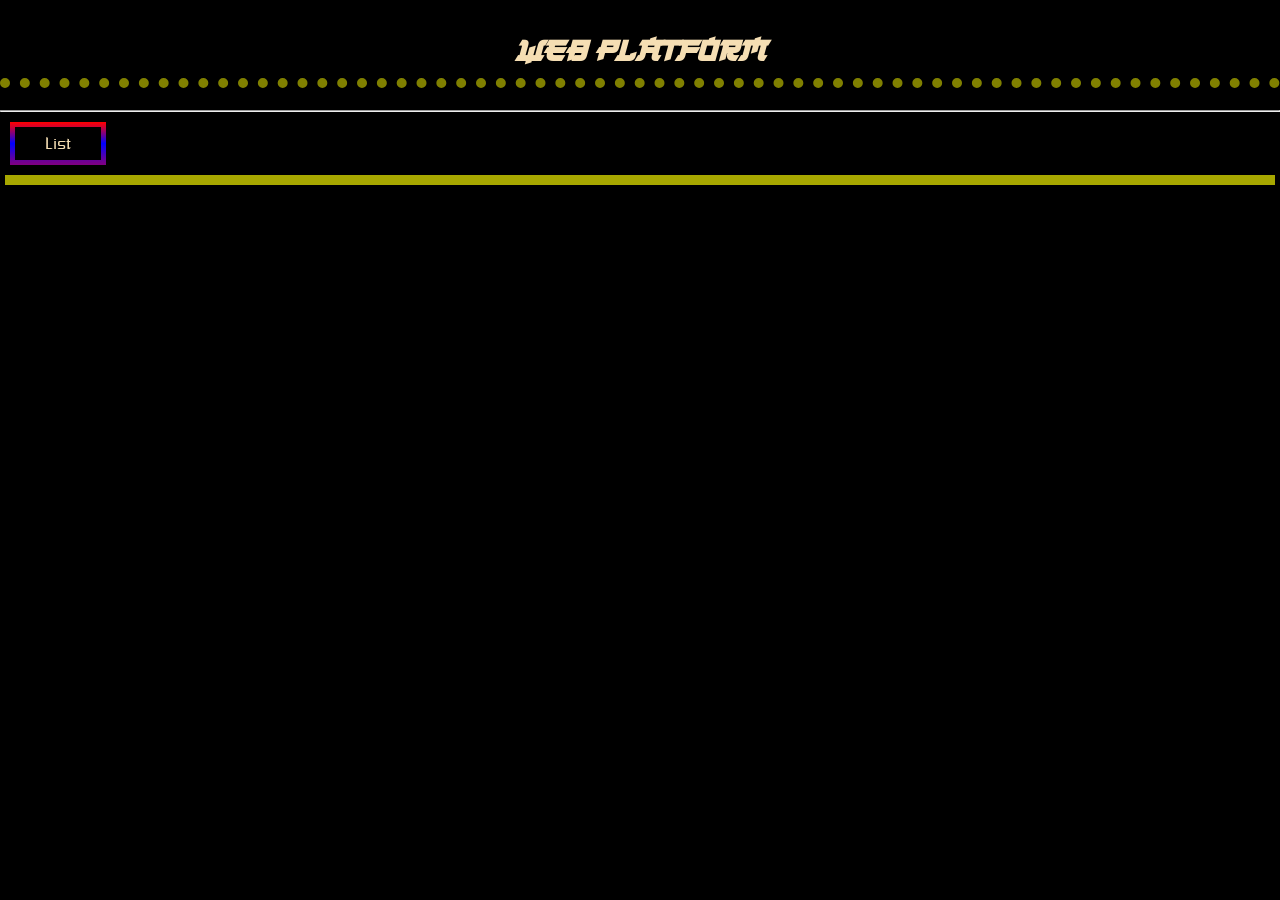
<file: pages/Web platform.html>
<!DOCTYPE html>
<html translate="no" lang="en">
<head>
    <link rel="stylesheet" href="../styles/defult.css">
    <meta charset="UTF-8">
    <meta name="viewport" content="width=device-width, initial-scale=1.0">
    <title>My favourite itch.io tags Games</title>
</head>
<body>
    <!-- <h1 class="titi">My favourite itch.io tags</h1>
    <hr>
     -->
    <div class="pause-container pause-active" id="PauseMenu">
        <!-- <div class="pause-menu">
            <a href="" class="button">Back to menu</a>
            <a href="" class="button">Back to main menu</a>
            <button type="button" onclick="pausingOp()" class="pause-button back" id="PauseMenuButton">get Back</button>
        </div> -->
    </div>
    <h1 class="tag-caption" style="text-align:center;">Web platform</h1>
    <hr>
    <div class="button-grid-list" id="button_gridList">
        <button type="button" id="gridList">
            
        </button>
    </div>
    <div class="list-grid-gallery">
    <div class="grid-gallery" id="gridGallery">
    </div>
    <div class="list-gallery" id="listGallery">
        <div class="col-list" id="colList">
            <ol id="orderingPos">
               
            </ol>
        </div>
    </div>
    </div>
</body>
<script src="../scripts/defa.js"></script>
<script src="../scripts/gridList.js"></script>
<script src="../scripts/create_grid.js"></script>
<script src="../scripts/tags.js"></script>
<script>
    gridMaker(tags,"https://itch.io/games/free/platform-web/",'Web platform',namba++);
</script>
</html>
</file>
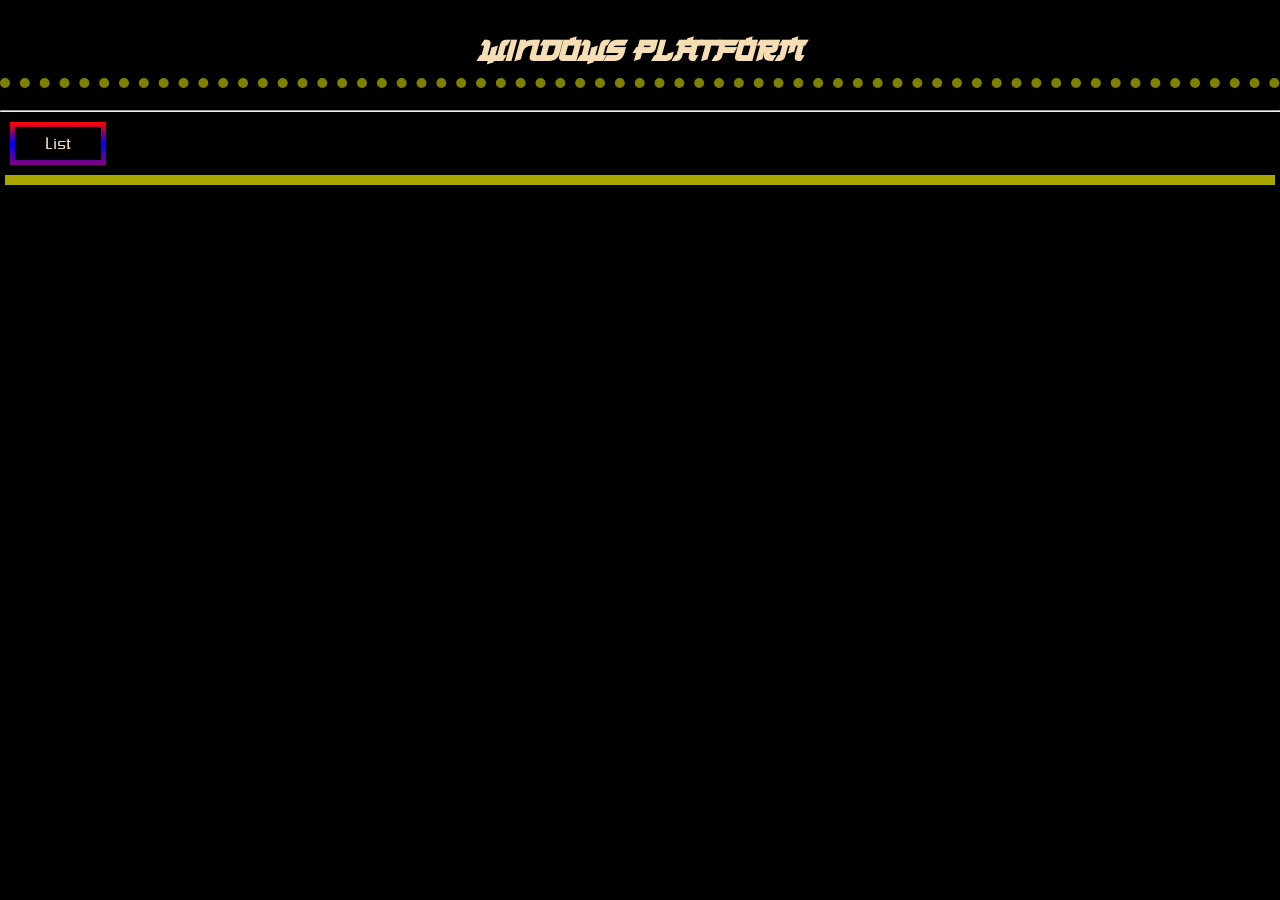
<file: pages/Windows platform.html>
<!DOCTYPE html>
<html translate="no" lang="en">
<head>
    <link rel="stylesheet" href="../styles/defult.css">
    <meta charset="UTF-8">
    <meta name="viewport" content="width=device-width, initial-scale=1.0">
    <title>My favourite itch.io tags Games</title>
</head>
<body>
        <button type="button" onclick="pausingOp()" class="pause-button" id="PauseMenuButton">Pause</button>
    <div class="pause-container pause-active" id="PauseMenu">
        <!-- <div class="pause-menu">
            <a href="" class="button">Back to menu</a>
            <a href="" class="button">Back to main menu</a>
            <button type="button" onclick="pausingOp()" class="pause-button back" id="PauseMenuButton">get Back</button>
        </div> -->
    </div>
    <h1 class="tag-caption" style="text-align:center;">windows platform</h1>
    <hr>
    <div class="button-grid-list" id="button_gridList">
        <button type="button" id="gridList">
            
        </button>
    </div>
    <div class="list-grid-gallery">
    <div class="grid-gallery" id="gridGallery">
    </div>
    <div class="list-gallery" id="listGallery">
        <div class="col-list" id="colList">
            <ol id="orderingPos">
                
            </ol>
        </div>
    </div>
    </div>
</body>
<script src="../scripts/defa.js"></script>
<script src="../scripts/gridList.js"></script>
<script src="../scripts/create_grid.js"></script>
<script src="../scripts/tags.js"></script>
<script>
   
    gridMaker(tags,"https://itch.io/games/free/platform-windows/",'Windows platform',namba++);

</script>
</html>
</file>
<file: styles/defult.css>
@font-face {
    font-family: OxaniumRe;
    src: url("Fonts/Oxanium-Regular.ttf");
}
@font-face {
    font-family: JP2020;
    src: url("Fonts/JAPANESE_2020\ ITALIC.ttf");
}
@font-face {
    font-family: main-titi;
    src: url("Fonts/Critical-Mass-LDR_0.ttf");
}
@font-face {
    font-family: em-titi;
    src: url("Fonts/emad-jannat-regular_0.ttf");
}
:root{
    --neon-conic:conic-gradient(red,magenta,purple,blue);
}
body
{
    background: #000;
    margin: 0;
    padding: 0;
    box-sizing: border-box;
    /* animation: showMeMyPage 250ms linear; */
}
/* @keyframes showMeMyPage {
    from{
        transform: scale(0);
        
    }
    to{
        transform: scale(1);
    }
} */
.tag-gallery{
    display: grid;
    grid-template-columns: repeat(auto-fill,150px);
    grid-auto-rows: calc(100px + 50px);
    grid-gap: 20px;
    justify-content: center;
    padding: 10px;
    background-color:rgba(0, 128, 0, 0.472);
    width: 90%;
    margin: 10px auto;   
    height: 320px;
    overflow-y: scroll;         
}
.tag-grid img{
    width: 100%;
    height: auto;
    display: block;
    /* margin: 0 10px; */
    overflow: hidden;
}
.tag-grid{
    position: relative;
    overflow: hidden;
}
.tag-grid span{
    position: absolute;
    top: 0;
    background-color: rgba(0, 0, 0, 0.924);
    padding: 10px;
    display: block;
    opacity: 0;
    transition: 250sm linear;
    text-align: center;
    line-height: 100%;
    text-shadow: 0 0 10px white,0 0 20px white,0 0 30px white;
    font-family: OxaniumRe;
    color: white;
    animation: textGlowing 1000ms linear infinite;
}
.tag-grid span::before{
    content: '';
    position:absolute;
    border-color: black;
    top: 0;
    left: 50%;
    transform: translateX(-50%);
    rotate: 40deg;
    border-width: 10px;
    border-top-color: transparent;
}
.tag-gallery .tag-grid:hover a span{
    opacity: 1;
    left:0;
}
.tag-caption{
    /* margin: 40px 0 0 0; */
    border-bottom: 10px olive dotted;
    color: wheat;
    padding: 10px;
    font-family: JP2020;
}
.grid-gallery{
    background: rgba(100%, 100%, 0%, 0.65524);
    position: relative;
    padding: 5px;
    margin: 5px;
}
.list-grid-gallery{
    max-height: 370px;
}
.main-tag{
    background: rgba(100%, 0%, 0%, 0.65524);
    /* position: absolute; */
    width: 97%;
    margin: 2px auto;
    padding: 5px;
}
div.tag-grid a img:hover{
    transform: scale(2);
    transition: 100ms all linear;
}
div.tab-fath{
    /* position: absolute; */
    text-align: center;
    /* background-color: black; */
    /* position: sticky;
    top: 0;
    z-index: 1111111; */
}
.div-tit{
    width: 100%;
    height: 100%;
}
.active-tab{
    background-color: red !important;
    box-shadow: 0 0 10px 1px rgb(100%, 0%, 0%),
                0 0 15px 1px rgb(100%, 0%, 0%),
                0 0 20px 1px rgb(100%, 0%, 0%),
                0 0 25px 1px rgb(100%, 0%, 0%),
                0 0 30px 1px rgb(100%, 0%, 0%);
    text-shadow: 0 0 10px #ff0,0 0 15px #ff0, 0 0 20px #ff0;
    animation: routing 4000ms linear infinite;
}
#gridList{
    outline: none;
    background: transparent;
    border: 5px groove red;
    border-image-source: linear-gradient(red,blue,purple);
    /* border-image-width: 100%; */
    border-image-slice:4;
    border-image-repeat: stretch;
    /* border-image-outset: 100%; */
    font-family: em-titi;    
    font-size: 16px;
    cursor: pointer;
    font-family: em-titi;
    position: relative;
    /* background-color: black; */
    display: block;
    padding: 5px 30px;
    margin: 10px;
    color: wheat;
    text-align: center;
}
#gridList:before{
    position: absolute;
    content: '';
    width: calc(100% + 10%);
    height: calc(100% + 10%);
    inset: 50%;
    transform: translate(-50%,-50%);
    z-index: -111111;
    animation: routing 1000ms linear infinite;
    filter: blur(7px);
}
#gridList:hover{
    color:black;
    text-shadow: 0 0 10px rgb(100%, 0%, 0%),
                 0 0 20px rgb(100%, 0%, 0%),
                 0 0 30px rgb(100%, 0%, 0%),
                 0 0 40px rgb(100%, 0%, 0%),
                 0 0 50px rgb(100%, 0%, 0%);
}
#gridList:hover::before{
    background: linear-gradient(red,yellow,green,magenta,blue,cyan);
}
@keyframes routing {
    0%,100%{
        filter: hue-rotate(0deg);
    }
    50%{
        filter: hue-rotate(360deg);
    }

}
@keyframes textGlowing {
    0%{
        text-shadow: 
                    0 0 10px rgb(100%, 0%, 0%),
                    0 0 20px rgb(100%, 0%, 0%),
                    0 0 30px rgb(100%, 0%, 0%),
                    0 0 40px rgb(100%, 0%, 0%),
                    0 0 50px rgb(100%, 0%, 0%);
    }
    20%{
        text-shadow: 
                    0 0 10px rgb(100%, 100%, 0%),
                    0 0 20px rgb(100%, 100%, 0%),
                    0 0 30px rgb(100%, 100%, 0%),
                    0 0 40px rgb(100%, 100%, 0%),
                    0 0 50px rgb(100%, 100%, 0%);
    }
    40%{
        text-shadow: 
                    0 0 10px rgb(0%, 100%, 0%),
                    0 0 20px rgb(0%, 100%, 0%),
                    0 0 30px rgb(0%, 100%, 0%),
                    0 0 40px rgb(0%, 100%, 0%),
                    0 0 50px rgb(0%, 100%, 0%);
    }
    60%{
        text-shadow: 
                    0 0 10px rgb(0%, 100%, 100%),
                    0 0 20px rgb(0%, 100%, 100%),
                    0 0 30px rgb(0%, 100%, 100%),
                    0 0 40px rgb(0%, 100%, 100%),
                    0 0 50px rgb(0%, 100%, 100%);
    }
    80%{
        text-shadow: 
                    0 0 10px rgb(0%, 0%, 100%),
                    0 0 20px rgb(0%, 0%, 100%),
                    0 0 30px rgb(0%, 0%, 100%),
                    0 0 40px rgb(0%, 0%, 100%),
                    0 0 50px rgb(0%, 0%, 100%);
    }
    100%{
        text-shadow: 
                    0 0 10px rgb(100%, 0%, 100%),
                    0 0 20px rgb(100%, 0%, 100%),
                    0 0 30px rgb(100%, 0%, 100%),
                    0 0 40px rgb(100%, 0%, 100%),
                    0 0 50px rgb(100%, 0%, 100%);
    }
}
/* @keyframes imgGlowing {
    0%{
        box-shadow:0 0 100px rgb(100%, 0%, 0%);
    }
    20%{
        box-shadow:0 0 100px rgb(100%, 100%, 0%);
    }
    40%{
        box-shadow:0 0 100px rgb(0%, 100%, 0%);
    }
    60%{
       filter:drop-shadow(0 0 100px rgb(0%, 100%, 100%));
    }
    80%{
        filter:drop-shadow(0 0 100px rgb(0%, 0%, 100%));
    }
    100%{
        filter:drop-shadow(0 0 100px rgb(100%, 0%, 100%));
    }
} */
.grid-list-togg,.pause-active{
    display: none;
}
.list-gallery{
    background-color: red;
}
.col-list{
    background-color: aquamarine;
    padding: 1px;
    height: 370px;
    overflow-y: scroll;
}.col-list ol{
    list-style-position: inside;
}
.col-list li a{
font-family: em-titi;
        /* font-size: 12px; */
        line-height: 1.5;        
        /* margin: 5px 0; */
}
.pause-container {
    position: fixed;
    z-index: 100000;
    background-color: rgba(0,0,0,0.7567346);
    height: 100%;
    width: 100%;
    top: 0;
}
.pause-container .pause-menu {
    position: absolute;
    top: 50%;
    left: 50%;
    transform: translate(-50%,-50%);
    inset: 50%;
    width: 100%;
    text-align: center;
}
.pause-container .pause-menu a.button {
    display: block;
    padding: 10px;
    background: red;
    color: black;
    text-decoration: none;
    margin: 10px auto;
    max-width: 80%;
    text-align: center;
    transition: 250ms linear;
    font-family: main-titi;
    font-size: .678em;
}
.pause-container .pause-menu a.button:hover{
    background-color: blueviolet;
}
.pause-button{
    max-width: 100%;
    padding: 5px;
    background: red;
    outline: none;
    border-radius: 10px;
    width: 100%;
    display: none;
}
.back{
    display: none;
}
@media screen and (max-width:999px) {
    .pause-button,.back{
        display: block;
    }

}
</file>
